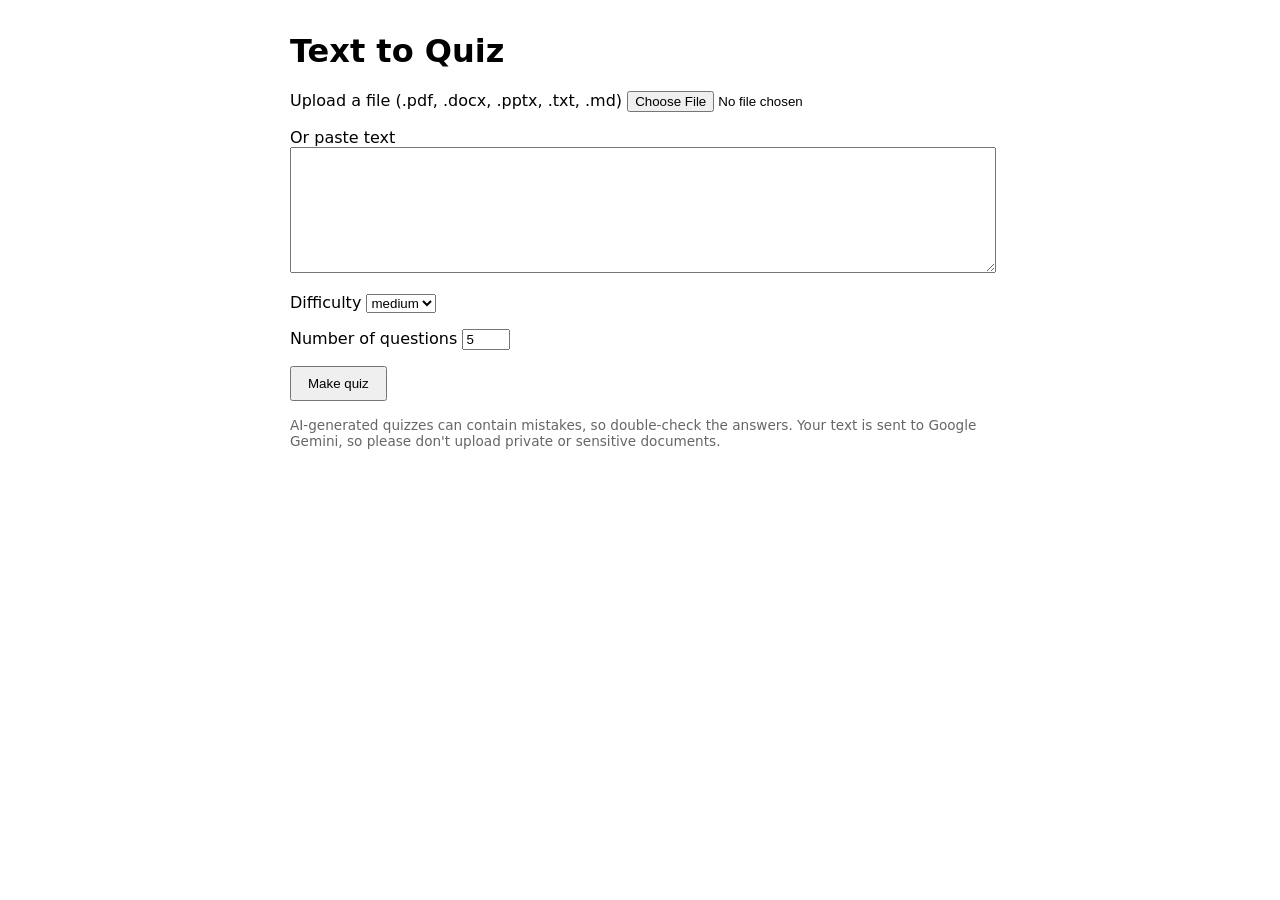
<file: index.html>
<!DOCTYPE html>
<html lang="en">
<head>
  <meta charset="UTF-8">
  <meta name="viewport" content="width=device-width, initial-scale=1">
  <title>Text to Quiz</title>
  <link rel="stylesheet" href="/static/style.css">
</head>
<body>
  <h1>Text to Quiz</h1>

  <label>Upload a file (.pdf, .docx, .pptx, .txt, .md)
    <input type="file" id="file" accept=".pdf,.docx,.pptx,.txt,.md">
  </label>
  <label>Or paste text
    <textarea id="text"></textarea>
  </label>
  <label>Difficulty
    <select id="difficulty">
      <option>easy</option>
      <option selected>medium</option>
      <option>hard</option>
    </select>
  </label>
  <label>Number of questions
    <input type="number" id="count" value="5" min="1" max="20">
  </label>
  <button id="go">Make quiz</button>
      <p class="notice">AI-generated quizzes can contain mistakes, so double-check the answers. Your text is sent to Google Gemini, so please don't upload private or sensitive documents.</p>

  <div id="status"></div>
  <div id="score"></div>
  <div id="quiz"></div>

  <script src="/static/app.js"></script>
</body>
</html>
</file>
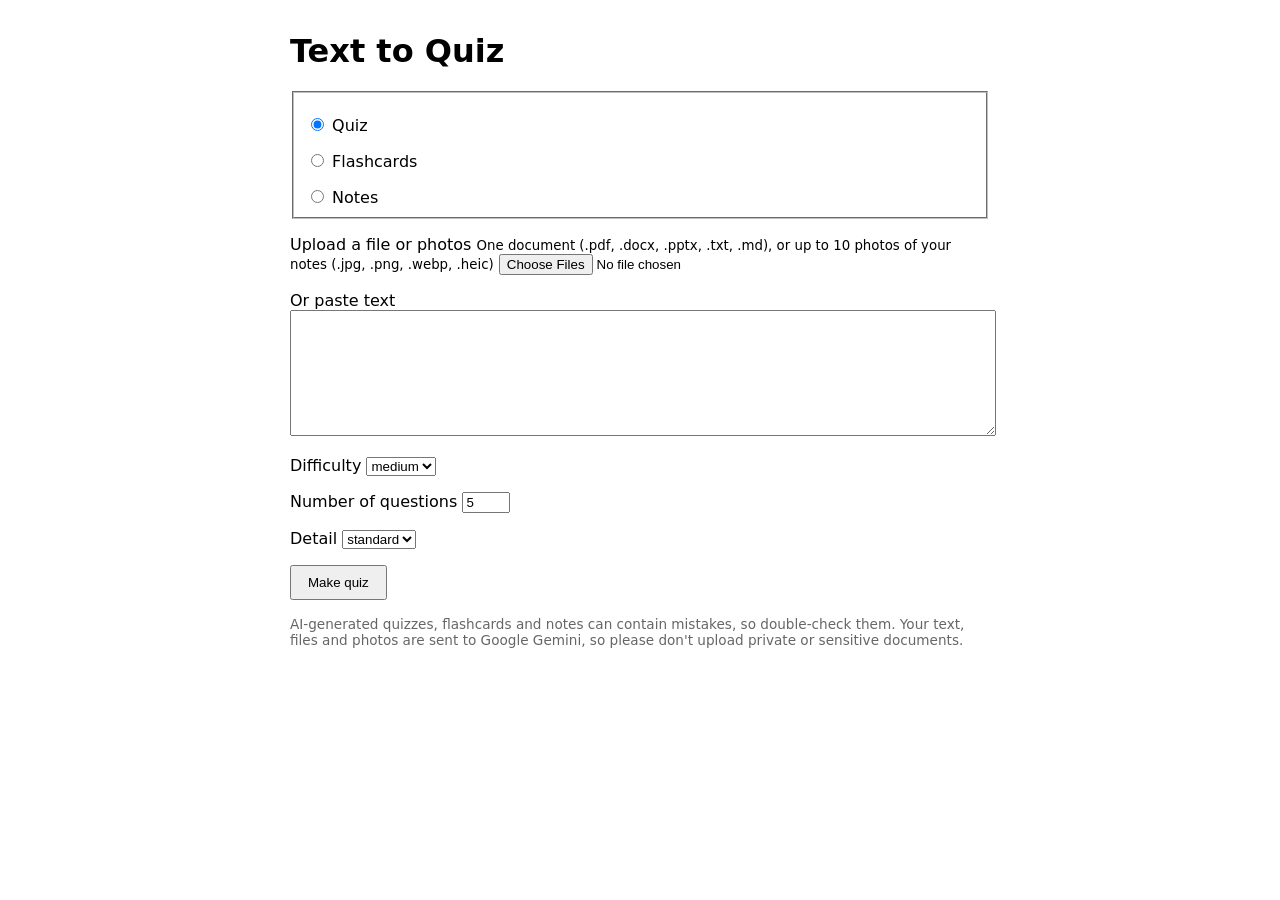
<file: app/static/index.html>
<!DOCTYPE html>
<html lang="en">
<head>
  <meta charset="UTF-8">
  <meta name="viewport" content="width=device-width, initial-scale=1">
  <title>Text to Quiz</title>
  <link rel="stylesheet" href="/static/style.css">
</head>
<body>
  <h1>Text to Quiz</h1>

  <fieldset class="modes" aria-label="What to make">
    <label><input type="radio" name="mode" value="quiz" checked> Quiz</label>
    <label><input type="radio" name="mode" value="flashcards"> Flashcards</label>
    <label><input type="radio" name="mode" value="notes"> Notes</label>
  </fieldset>

  <label>Upload a file or photos
    <small class="hint">One document (.pdf, .docx, .pptx, .txt, .md), or up to 10 photos of your notes (.jpg, .png, .webp, .heic)</small>
    <input type="file" id="file" multiple accept=".pdf,.docx,.pptx,.txt,.md,.jpg,.jpeg,.png,.webp,.heic">
  </label>
  <label>Or paste text
    <textarea id="text"></textarea>
  </label>
  <label id="difficulty-field">Difficulty
    <select id="difficulty">
      <option>easy</option>
      <option selected>medium</option>
      <option>hard</option>
    </select>
  </label>
  <label id="count-field"><span id="count-label">Number of questions</span>
    <input type="number" id="count" value="5" min="1" max="20">
  </label>
  <label id="detail-field" hidden>Detail
    <select id="detail">
      <option>short</option>
      <option selected>standard</option>
      <option>detailed</option>
    </select>
  </label>
  <button id="go">Make quiz</button>
  <p class="notice">AI-generated quizzes, flashcards and notes can contain mistakes, so double-check them. Your text, files and photos are sent to Google Gemini, so please don't upload private or sensitive documents.</p>

  <div id="status"></div>
  <div id="score"></div>
  <div id="quiz"></div>
  <div id="cards"></div>
  <div id="notes"></div>

  <script src="/static/app.js"></script>
</body>
</html>
</file>
<file: static/style.css>
body { font-family: system-ui, sans-serif; max-width: 700px; margin: 2rem auto; padding: 0 1rem; }
label { display: block; margin-top: 1rem; }
textarea { width: 100%; height: 120px; }
button { margin-top: 1rem; padding: .5rem 1rem; }
.q { margin-top: 1.5rem; }
.q label { margin-top: .3rem; padding: .2rem .4rem; border-radius: 4px; }
.q p { margin: .5rem 0 0; color: #444; font-size: .95rem; }
.correct { background: #d4f5d4; }
.wrong { background: #f8d0d0; }
#status { margin-top: 1rem; color: #b00; }
#score { margin-top: 1rem; font-size: 1.2rem; font-weight: bold; }
.notice { margin-top: 1rem; font-size: .85rem; color: #666; }
</file>
